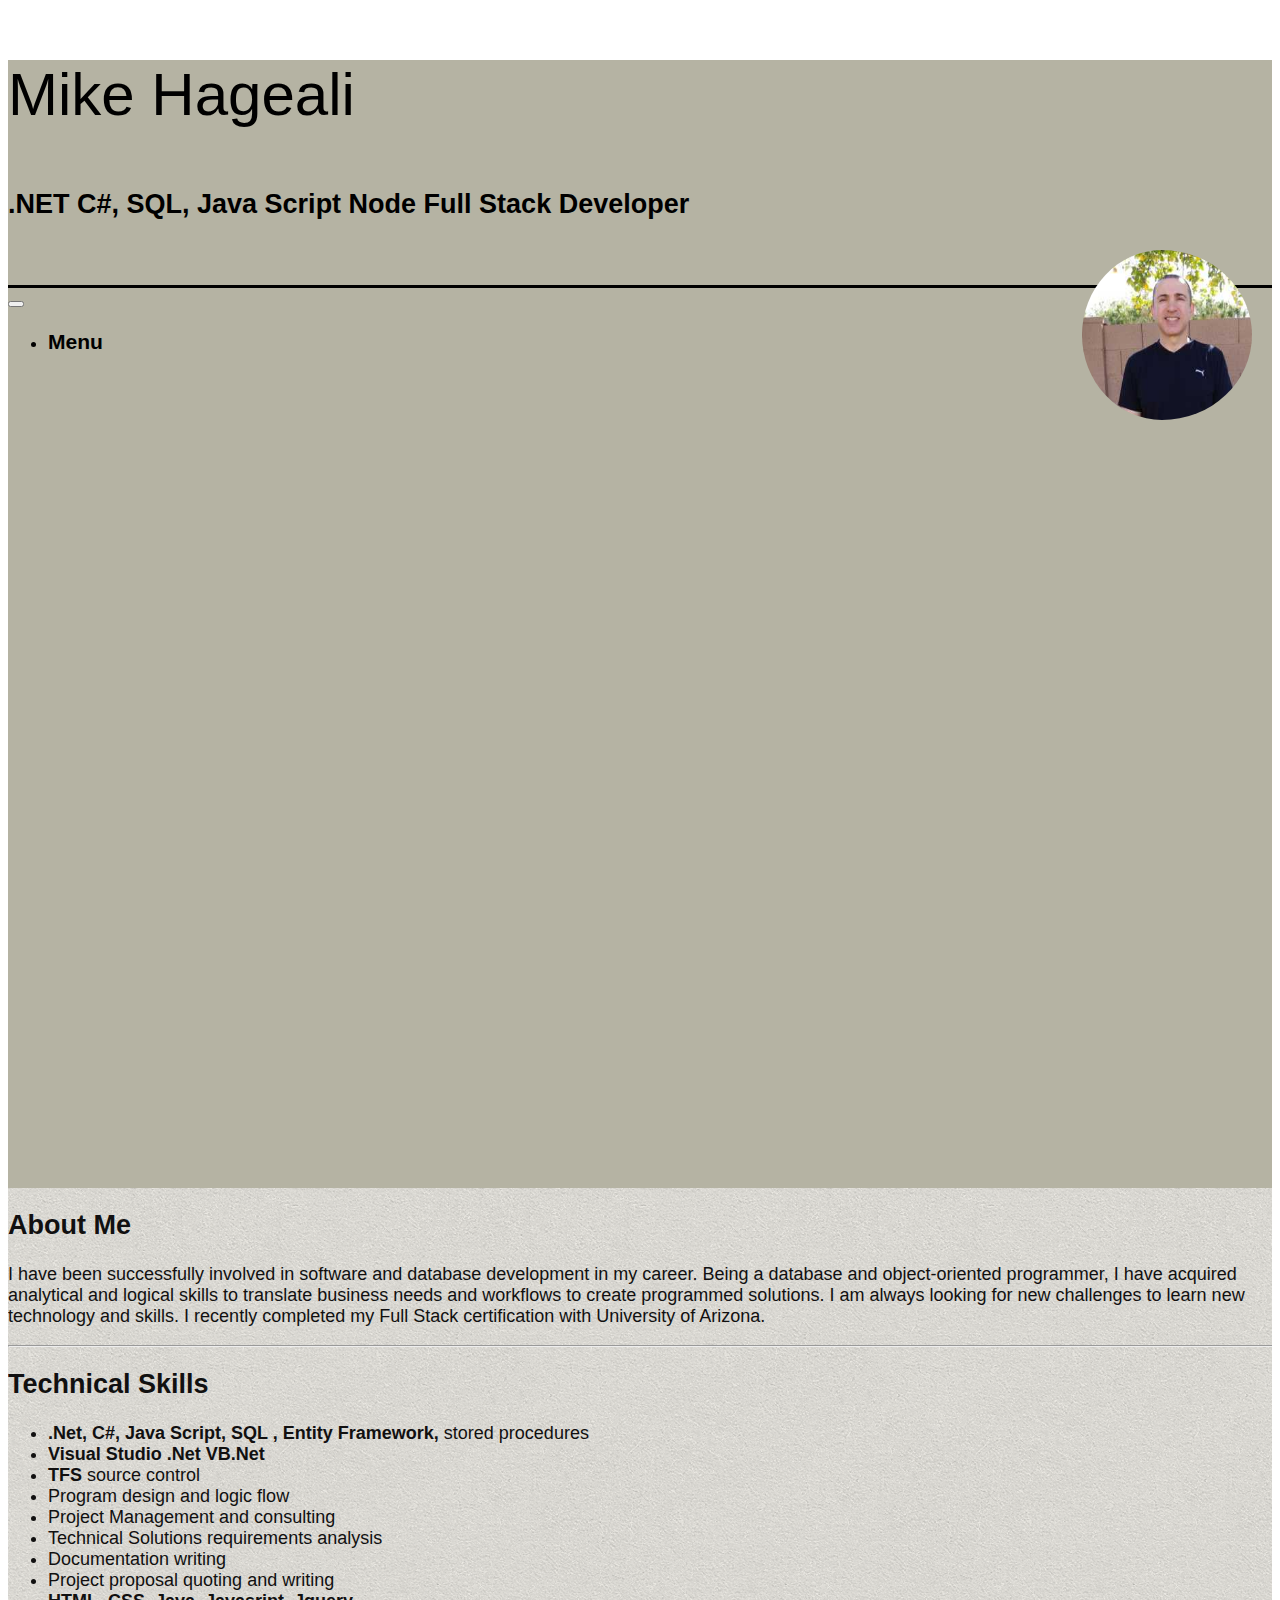
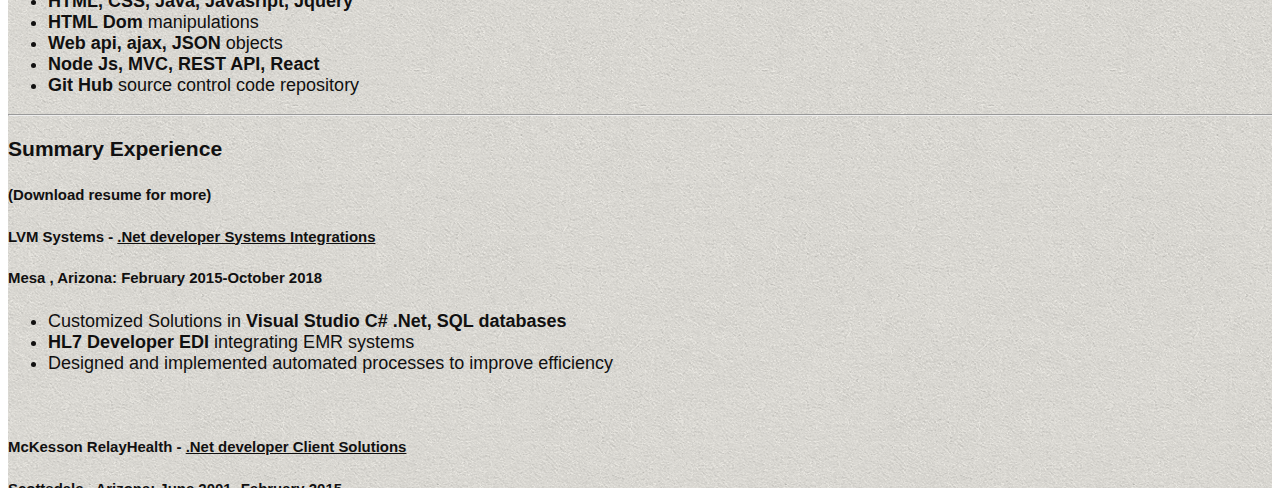
<file: index.html>
<!doctype html>
<html lang="en">

<head>
  <!-- Required meta tags -->
  <meta charset="utf-8">
  <meta name="viewport" content="width=device-width, initial-scale=1">

  <!-- Bootstrap CSS -->
  <link rel="stylesheet" href="https://stackpath.bootstrapcdn.com/bootstrap/4.2.1/css/bootstrap.min.css"
    integrity="sha384-GJzZqFGwb1QTTN6wy59ffF1BuGJpLSa9DkKMp0DgiMDm4iYMj70gZWKYbI706tWS" crossorigin="anonymous">
  <meta charset="utf-8">
  <link rel="stylesheet" href="assets/css/style.css">
 


  <title>Portfolio Mike Hageali</title>

</head>

<body>
  
   
 
  <div class="container-fluid" >

        
    <div class="row  " id="topRow" >
    
      <div class="col-md-8 to-bottom" id="topLeftDiv">
          <p id="MikeHageli">Mike Hageali</p>
          <h2 id="headerskills">.NET C#, SQL, Java Script Node Full Stack Developer</h2>
      </div>
     
      
      <div class="col-md-4" id="picDiv">
        <img id="Pic" src="assets/images/MikeHeadshot.jpg" height=170px width="170px">
    
    
      </div>

    </div>
       
    
    <div class="row " id="secondRow" >


      <div class="col-sm-3" id="menu">
       
         <nav class="navbar navbar-toggleable-md navbar-light bg-faded">
          <button class="navbar-toggler navbar-toggler-right" type="button" data-toggle="collapse" data-target="#navbarNavDropdown" aria-controls="navbarNavDropdown" aria-expanded="false" aria-label="Toggle navigation">
            <span class="navbar-toggler-icon"></span>
          </button>
        <!--   <a class="navbar-brand" href="#">Navbar</a> -->
          <div class="collapse navbar-collapse" id="navbarNavDropdown">
            <ul class="navbar-nav">
              <li class="nav-item dropdown dropdown-slide dropdown-hover">
                <a class="nav-link dropdown-toggle" data-toggle="dropdown" aria-haspopup="true" aria-expanded="false">
       <h3> Menu</h3>
                </a>
                <div class="dropdown-menu" aria-labelledby="navbarDropdownMenuLink">
                  <a class="dropdown-item" href="#aboutMe"><h4 class="h4menu">About Me</h4></a>
                   <br>
                  <a class="dropdown-item" href="#skills"><h4 class="h4menu">Tech. Skills</h4></a>
                  <br>
                  <a class="dropdown-item" href="#coderepo"><h4 class="h4menu"> My Web Apps</h4></a>
                  <br>
                  <a class="dropdown-item" href="#Experiencediv"><h4 class="h4menu"> Work Experience</h4></a>
                  <br>
                  <a class="dropdown-item" href="#education"><h4 class="h4menu">Education</h4></a>
                  <br>
                  <a class="dropdown-item" href="#GitHub"><h4 class="h4menu">Links</h4></a>
                  <br>
                  <a class="dropdown-item" href="assets/images/MikeHResume2019New.pdf" download><h4 class="h4menu">Resume download</h4></a>
                </div>
              </li>
            </ul>
          </div>
        </nav>

          
    </div>

      <div class="col-md-9  align-self-start" id="mikeContent">
        
       <p id="aboutMe"> <h2>About Me</h2>I have been successfully involved in software and database development in my career.  Being a database and object-oriented programmer, I have acquired analytical and logical skills to translate business needs and workflows to create programmed solutions. 
        I am always looking for new challenges to learn new technology and skills. I recently completed my  Full Stack certification with University of Arizona.
        </p>
      
       <hr>
       <div id="skills">
          <h2>Technical Skills</h2> 

          <ul>
              <li> <b>.Net, C#, Java Script, SQL , Entity Framework, </b>stored procedures</li>
              <li> <b>Visual Studio .Net</b> <b>VB.Net</b> </li>
              <li><b>TFS</b> source control</li>
              <li>Program design and logic flow</li>
              <li>Project Management and consulting</li>
              <li>Technical Solutions requirements analysis </li>
              <li>Documentation writing</li>
              <li>Project proposal quoting and writing</li>
              <li> <b>HTML, CSS, Java, Javasript, Jquery</b></li>
              <li> <b>HTML Dom</b> manipulations</li>
              <li> <b>Web api, ajax, JSON</b> objects</li>
              <li><b>Node Js, MVC, REST API, React</b></li>
              <li> <b>Git Hub</b>  source control code repository</li>

            </ul>

       </div>
                     
        <hr>
       <div id="Experiencediv">  <h3>Summary Experience</h3> <h5>(Download resume for more)</h5> 
      
         <h5> LVM Systems - <u> <b>.Net developer Systems Integrations</b></h5></u> 
          <h5>Mesa , Arizona:    February 2015-October 2018</h5>
         
          <ul>
              <li>Customized Solutions in <b>Visual Studio C# .Net, SQL databases</b></li>
              <li><b>HL7  Developer EDI</b> integrating EMR systems</li>
              <li> Designed and implemented  automated processes to improve efficiency</li>
              
            </ul>
           <br>


            <h5> McKesson RelayHealth - <u><b>.Net developer Client Solutions </b></h5></u>
            <h5>Scottsdale , Arizona:    June 2001- February 2015</h5>
           
            <ul>
                <li>Customized .Net programming, support  of  client interfaces </b></li>
                <li>Integrating EMR systems</li>
                <li>Achieved efficiency processes with resuseable solutions</li>
               <li>Developed new healthcare solutions to meet federal reporting requirements </li>
              </ul>
             <br>
              
               


          </div>
           
<br>
<hr>

<div id="education">
    <h2>Education </h2>
    <h3>University of Arizona</h3>
    <a href="https://arizona.credly.com/member-badges/19516995">  <h3>Continuing Professional Education</h3> </a>
    <h5>Gilbert, Arizona</h5>
    <h5><b>Certification Web Development(Full Stack)</b></h5>
      
</div> 
<br>
<h5>Training Curriculum</h5>
<hr>
<div class="row align-items-end" id="NestedRow" >
 
<div class="col-md-6  align-self-start" id="educationColumn">
  <div id="list1">
    <ul>
      <li>
        <h5>HTML5</h5>
      </li>
      <li>
        <h5>CSS3</h5>
      </li>
      <li>
        <h5>JavaScript</h5>
      </li>
      <li>
        <h5>jQuery</h5>
      </li>
      <li>
        <h5>Bootstrap</h5>
      </li>
      <li>
      <h5>Express.js</h5>
      </li>
      <li>
      <h5>React.js</h5>
      </li>
      </ul>
         
    </div>
       
  </div>
        <div class="col-md-6  align-self-start" id="educationColumn2">
      <div id="list2">

          <ul>
            <li>
              <h5>Node.js</h5>
            </li>
            <li>
              <h5>Database Theory</h5>
            </li>
            <li>
              <h5>MongoDB, MySQL</h5>
            </li>
            <li>
              <h5>Command Line</h5>
            </li>
            <li>
              <h5>Java</h5>
          
            <li>
              <h5>Git</h5>
            </li>
            <li>
              <h5>API/ JSON</h5>
            </li>
          </ul>


      </div>
    </div>
  </div>
  <br>  
  <div class="row  align-items-end">
        <div class="col-md-6  align-self-start" id="educationColumn2">
            
                <h3>Brigham Young University</h3>
                <h5>Provo, Utah</h5>
                  <h5>Bachelors of Science Business Administration </h5>
                
                  <h5>Core Emphasis: Information Systems (IS)</h5>
                   <h5>IS Curriculum included: </h5>
                   <ul>
                      <li>
                        <h5>Relational Database Design</h5>
                      </li>
                      <li>
                        <h5>Database Normalization</h5>
                      </li>
                      <li>
                        <h5>SQL Scripting</h5>
                      </li>
                      <li>
                        <h5>Software Development Life Cycle ( SDLC)</h5>
                      </li>
                      <li>
                        <h5>Electronic Data Interchange (EDI)</h5>
                    
                      
                    </ul>
          

        </div>

        <div class="col-md-6  align-self-start" id="educationColumn2">

        </div>


      </div>
      <br>
      
      <div class="row  align-items-end" id="coderepo">
          
        <div class="col-md-12  align-self-start" >
            <h2>Git Code Repository Links</h2>
            
           <ul>
            <li>
              <h4> <a href="https://github.com/Amous10/group-project-3" target="_blank"> React Pantry Chef </a></h4>
  

              <p>Pantry Chef - <b> React Project 3  </b>.
                Hosted  <a href="http://www.pantrychef.us/" target="_blank"> Heroku Deployment</a>
                This react project was group project of 3 students with myself included. It takes an external recipe api to output recipes based on user ingredients.   

              </p>  
              
              <img src="assets/images/pantry.JPG" alt="Smiley face" height="300" width="600">
  
  
            </li> 


            <li>
              <h4> <a href="https://github.com/zmanphx/ReactClickyCard" target="_blank"> React Clicky </a></h4>
  

              <p>Clicky Card - <b> React Clicky React application </b>.
                Hosted  <a href="https://intense-hamlet-17746.herokuapp.com//" target="_blank"> Heroku Deployment</a>
                This react demo application is a memory game. Try to get high score possible without clicking on same card twice . The card components shuffle with each click. 

              </p>  
              
              <img src="assets/images/clicky.JPG" alt="Smiley face" height="300" width="600">
  
  
            </li>
       

            <br>


            <li>
              <h4> <a href="https://github.com/zmanphx/mongo_scrape" target="_blank"> Mongo Scrape </a></h4>
  

              <p>Mongo Scrape - <b> Node.js Mongo.db application in MVC model layout, Handlebars</b>.
                Hosted  <a href="https://floating-coast-43816.herokuapp.com/" target="_blank"> Heroku Deployment</a>
                The application will peform a web scrape of headlines from the "www.washington.post" website. When the application is first started, the server will attempt to scrape articles from the news site using NPM axios . NPM Cheerios is used to select the specfied DOM elements tags.

              </p>  
              
              <img src="assets/images/mongohome.JPG" alt="Smiley face" height="300" width="600">
  
  
            </li>
       

            <br>

            <li>
              <h4> <a href="https://github.com/zmanphx/project2_hiking/" target="_blank"> Hiking Project </a></h4>
  

              <p><b>Hiking Project application using Mysql , MVC design and Handlebars Template</b>
                Hosted  <a href="https://bootcamp-group-project-2.herokuapp.com/" target="_blank"> Heroku Deployment</a>
                 Hiking allows users to get hiking trail information based on user-entered search of any one of zipcode , city or state used to return hiking trail information. This demo project is just a "MVP" minimum viable product. The functionallity is basic to demonstrate the technology taught in bootcamp class. Using external api calls
                 for getting geo code coordinates which are then used to get hiking data from a hosted api. 

              </p>  
              
              <img src="assets/images/homepage.JPG" alt="Smiley face" height="300" width="600">
  
  
            </li>
       

            <br>



            <li>
              <h4> <a href="https://github.com/zmanphx/burger/" target="_blank"> Burger App</a></h4>
  

              <p><b>Burger-Node js application using Mysql , MVC design and Handlebars Template</b>
                Hosted  <a href="https://ancient-wildwood-83550.herokuapp.com/" target="_blank"> Heroku Deployment</a>
                Burger is a web browser application using node.js, MySql database,Handlebars template engine. This application is based on MVC design concept of Model , View, and Controller layers. </p>  
              
              <img src="assets/images/frontend.JPG" alt="Smiley face" height="300" width="600">
  
  
            </li>
       

            <br>

            <li>
              <h4> <a href="https://zmanphx.github.io/project1_productGenie/" target="_blank"> Project 1: Product Genie</a></h4>
  
              <p>Project 1 group project with two other class mates from bootcamp. Product Genie is a retail product search using api calls to Ali Express online retail service. The user enters a product they are searching for. The search calls an api to get the products matching. This project is demonstrating Jquery DOM manipulation and API calls. Searches are saved in a Firebase database </p>  
              
              <img src="assets/images/productgenie.JPG" alt="Smiley face" height="300" width="600">
  
  
            </li>


            


            <br>
            
            <li>
              <h4> <a href="https://zmanphx.github.io/bamazonSQL/" target="_blank"> Bamazon SQL</a></h4>
  
              <p>BamazonSQL is a command line application demonstrating node.js node packages to query MySQL database called bamazon with one table products.</p>  
              
              <img src="assets/images/bamazonSQL.JPG" alt="Smiley face" height="300" width="600">
  
  
            </li>
              


            <br>
            <li>
            <h4> <a href="https://zmanphx.github.io/liri-node-app/" target="_blank"> Liri-node-app</a></h4>

            <p>Liri node is a command line application demonstrating node.js node packages to make requests to OMDB, Spotify, and Bands in Town .

              The following npms are used in this application:
              
              node-spotify-api
              Moment ( date time format)
              cli-color ( console font color)
              axios (Calling api for OMDB and Bands in Town)
              fs ( file stream reading and and writing to a file) </p>  
            
            <img src="assets/images/lirinode.JPG" alt="Smiley face" height="300" width="600">


          </li>
            
            
            
            <br>
            
            <li>
                <h4> <a href="https://zmanphx.github.io/Word-Guess-Game/" target="_blank"> Word-Guess-Game</a></h4>

                <p>Java Script game. Most of the logic resides in an object. This assignment was to demonstrate use of java script and objects. This is the Super Hero Guess Game. Guess the names of Super Heros. There are 5 total names in the Array. Each time you play it deletes the one just played. After the array list is empty the game will reset . The game will go on to the next shuffled name in the array after playing the last and will keep track of Wins and Losses. I added sound effects to the intro when doing Any Key start. Sound effects when you guess the word for Wins and sound effects when you run out of tries. You get 10 tries. </p>  
                
                <img src="assets/images/wordguess.JPG" alt="Smiley face" height="300" width="600">
                
               
              </li>
               <br>

               <li>
                  <h4> <a href="https://zmanphx.github.io/unit-4-game/" target="_blank">BattleStar Galactica game</a></h4>
  
                  <p>jquery game homework assignment

                      This is the " Star Wars" homework using BattleStar Galactica as a theme I chose.
                      
                      I am using an array of 5 elements [4, 8, 12, 16, 20] for the base attack power of each character. Each new game or reset the array is shuffled. The array elements are assigned to each character. So each game the character attack base may be different.
                      
                      I am using Jquery (.data) to store the character health and attack power. Bootstrap for the grid. The reset is accomplished using jquery clone. I clone the jumbotron before the game starts. When I reset, I delete the jumbotron and do a AppendTo of the cloned jumbotron. The win/loss score is retained between resets. This assignment deomostrates the maniuplation of the DOM. </p>  
                  
                  <img src="assets/images/bsggame.JPG" alt="Smiley face" height="300" width="600">
                  
                 
                </li>
              
              <br>
              <li>
                  <h4> <a href="https://zmanphx.github.io/TriviaGame/" target="_blank">Trivia Game</a></h4>
  
                  <p>Trivia Game for week 5 of my bootcamp . This is a basic trivia with 10 questions. I am using one nested object that contains the questions and answers. The answer is always the first one . I shuffle the answers before rendering to the html. I am using bracket notation for the object to load the properties values. I am also utilizing a timer between questions giving the user 15 seconds  
                  The game keeps track of how many correct answers are answered. It also reveals the correct answer if the user selects the wrong answer. Animated gifs are used to tell the user whether they chose correctly or incorrectly.  </p>
                  <img src="assets/images/triviaGame.JPG" alt="Smiley face" height="300" width="600">
                  
                 
                </li>
              <br>
              <li>
                  <h4> <a href="https://zmanphx.github.io/GiftTastic/" target="_blank">Gift Tastic Giffy API</a></h4>
  
                  <p>Giffy API

                      This is using Giffy Ajax api call.  The gifs are loaded on to the html at 200x200 px size. The gifs are placed in a div and floated left. The html pages uses a bootstrap fluid container to be page responsive. The gifs have url values assigned  to the gif attributes with a still image and animated image url. Clicking on the gif will toggle the still and animated image. A user can also add their own topic to create a button</p>  
                 
                  <img src="assets/images/giffy.JPG" alt="Smiley face" height="300" width="600">
                  
                 
                </li>
<br>

<br>
<li>
    <h4> <a href="https://zmanphx.github.io/RPS-Multiplayer/" target="_blank">Multi Player Rock Paper Scissors</a></h4>

    <p>RPS (Rock paper Scissors) multiplayer game using Firebase database.<br>

      I am using jquery animiation on the image buttons. When the player enters their name the 3 images appear. When the player picks one of the button images as their choice the button dissappears. Also included is a chat feature to push method to add new chat text. The chat function has to get the latest message created and populated the html element . I created in advanced the structure of the database using a JSON object.
      All new data is written using the Update method to an existing JSON object data structure.</p>  
   
    <img src="assets/images/multiprs.JPG" alt="Smiley face" height="300" width="600">
    
   
  </li>
<br>

              
              
              
    <li>







  <br> <br>





                  <h4> Linkedin  <a href="https://www.linkedin.com/in/mike-hageali-69709023/" target= "_blank"> Profile</a>                 </h4>
          

              </li>


           </ul>

           
         
          
          </div>
  
          


    </div>
     
      
      
      
      
      <div class="row  align-items-end" id="GitHub">
          
          <div class="col-md-12  align-self-start" >
              <h2>External Links</h2>
              
             <ul>
                <li>
                    <h4>  View my  <a href="https://github.com/zmanphx" target="_blank">Git</a> code repository.  </h4>
                  
                </li>

                <li>

                    <h4> Linkedin  <a href="https://www.linkedin.com/in/mike-hageali-69709023/" target= "_blank"> Profile</a>                 </h4>
            

                </li>


             </ul>

             
           
            
            </div>
    
            


      </div>



</div>


      </div>


    </div>

    <div class="row  sticky-top"  >
      
      <div class="col-md-12">
                 
        
      </div>

    </div>
   

  </div>


  </div>
  </div>
  </div> <!-- Optional JavaScript -->


  <script src="https://code.jquery.com/jquery-3.3.1.slim.min.js"
    integrity="sha384-q8i/X+965DzO0rT7abK41JStQIAqVgRVzpbzo5smXKp4YfRvH+8abtTE1Pi6jizo"
    crossorigin="anonymous"></script>
  <script src="https://cdnjs.cloudflare.com/ajax/libs/popper.js/1.14.6/umd/popper.min.js"
    integrity="sha384-wHAiFfRlMFy6i5SRaxvfOCifBUQy1xHdJ/yoi7FRNXMRBu5WHdZYu1hA6ZOblgut"
    crossorigin="anonymous"></script>
  <script src="https://stackpath.bootstrapcdn.com/bootstrap/4.2.1/js/bootstrap.min.js"
    integrity="sha384-B0UglyR+jN6CkvvICOB2joaf5I4l3gm9GU6Hc1og6Ls7i6U/mkkaduKaBhlAXv9k"
    crossorigin="anonymous"></script>
    <script src="assets/javascript/port.js"></script>
  <!-- jQuery first, then Popper.js, then Bootstrap JS -->

</body>

</html>
</file>
<file: assets/css/style.css>
body {
  display: block;
  box-sizing: border-box;
  font-family: 'Arial', 'Helvetica Neue', Helvetica, sans-serif;
  font-weight: 500;
  font-size: 18px;
}

h1 {
  font-size: 35px;
  margin-bottom: 20px;
}

footer {
  padding-top: 150px;
}

#MikeHageli {
  font-family: 'Arial', 'Helvetica Neue', Helvetica, sans-serif;
  font-size: 60px;
}

#topRow {
  background-color: #b5b3a3;
  background-image: url('https://www.transparenttextures.com/patterns/sandpaper.png');
  height: 225px;
  border-bottom-style: solid;
  color: black;
}

.container {
  display: flex;
  max-width: 700px;
  margin: 0 auto;
}

#menu {
  background-color: #b5b3a3;
  background-image: url('https://www.transparenttextures.com/patterns/sandpaper.png');
  height: 100%;
}
#mikeContent {
  height: 100%;
  overflow-y: scroll;
  background-image: url('../images/sandpaper.png');
  color: rgb(17, 16, 16);
}

hr {
  width: 100%;
}

.h4menu {
  font-size: 20px;
}

#picDiv {
  margin-top: 30px;
}

#Pic {
  border-radius: 50%;
}

#secondRow {
  height: 100vh;
}

#Pic {
  float: right;
  margin: 0 20px 20px 0;
  padding-left: 10px;
}

.dropdown-slide > .dropdown-menu {
  opacity: 0.3;
  display: block;
  -webkit-transform-origin: top;
  transform-origin: top;
  -webkit-animation-fill-mode: forwards;
  animation-fill-mode: forwards;
  -webkit-transform: scale(1, 0);
  transition: all 0.2s linear;
  -webkit-transition: all 0.2s linear;
  background-color: transparent;
}

.show.dropdown-slide > .dropdown-menu {
  -webkit-transform: scale(1, 1);
  transform: scale(1, 1);
  opacity: 1;
}
</file>
